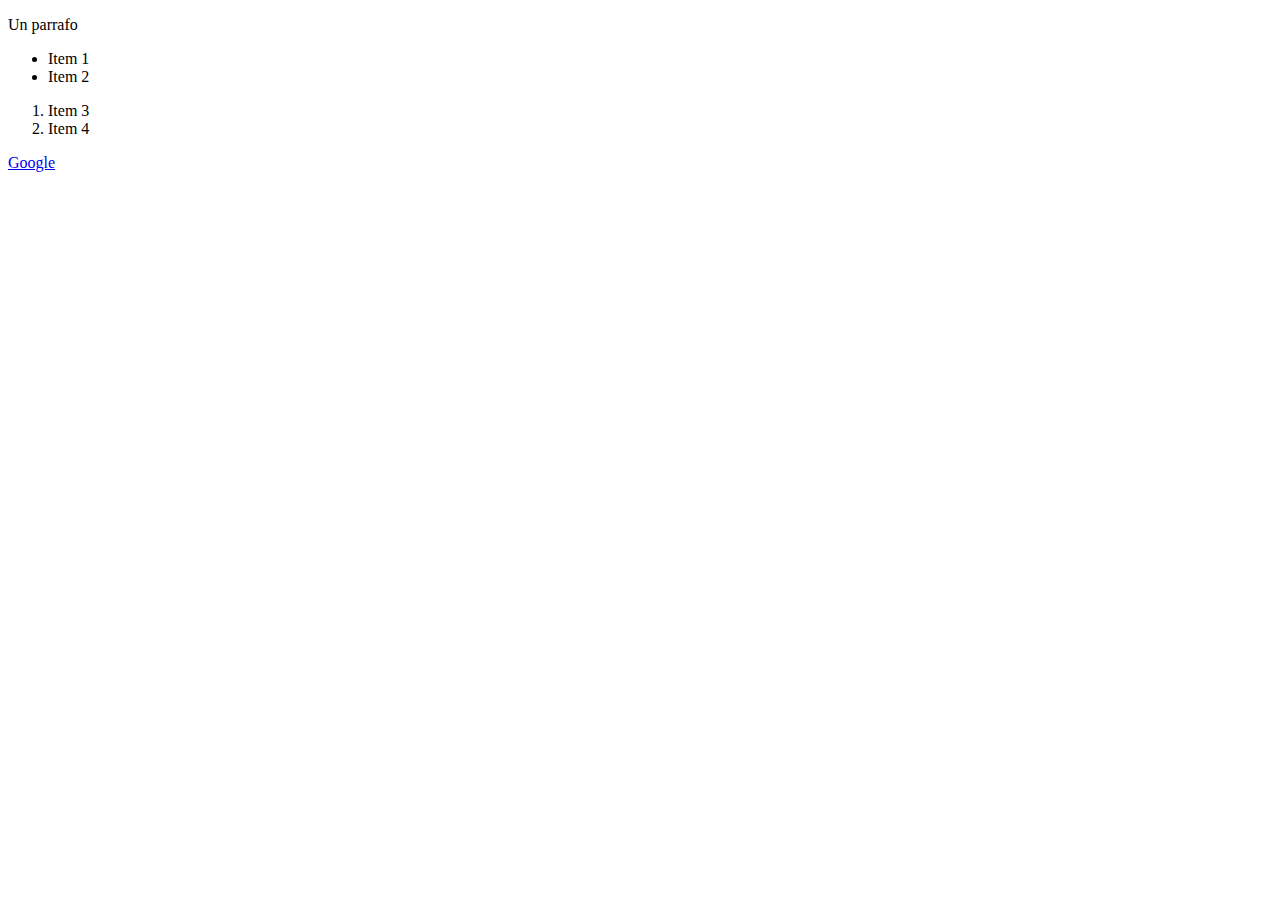
<file: intro/index.html>
<!DOCTYPE html>
<html>
    <head>
        <title>Mi primera pagina web</title>
    </head>
    <body>
        <p>Un parrafo</p>
        <!--Listas-->
        <div>
            <ul> <!--Unordered List-->
                <li>Item 1</li> <!--List Item-->
                <li>Item 2</li>
            </ul>
        </div>

        <div>
            <ol> <!--Ordered List-->
                <li>Item 3</li>
                <li>Item 4</li>
            </ol>
        </div>

        <a href="https://www.google.com/?hl=es">Google</a>   <!--Anchor: sirve para poner links. href: link-->
    </body>
</html>
</file>
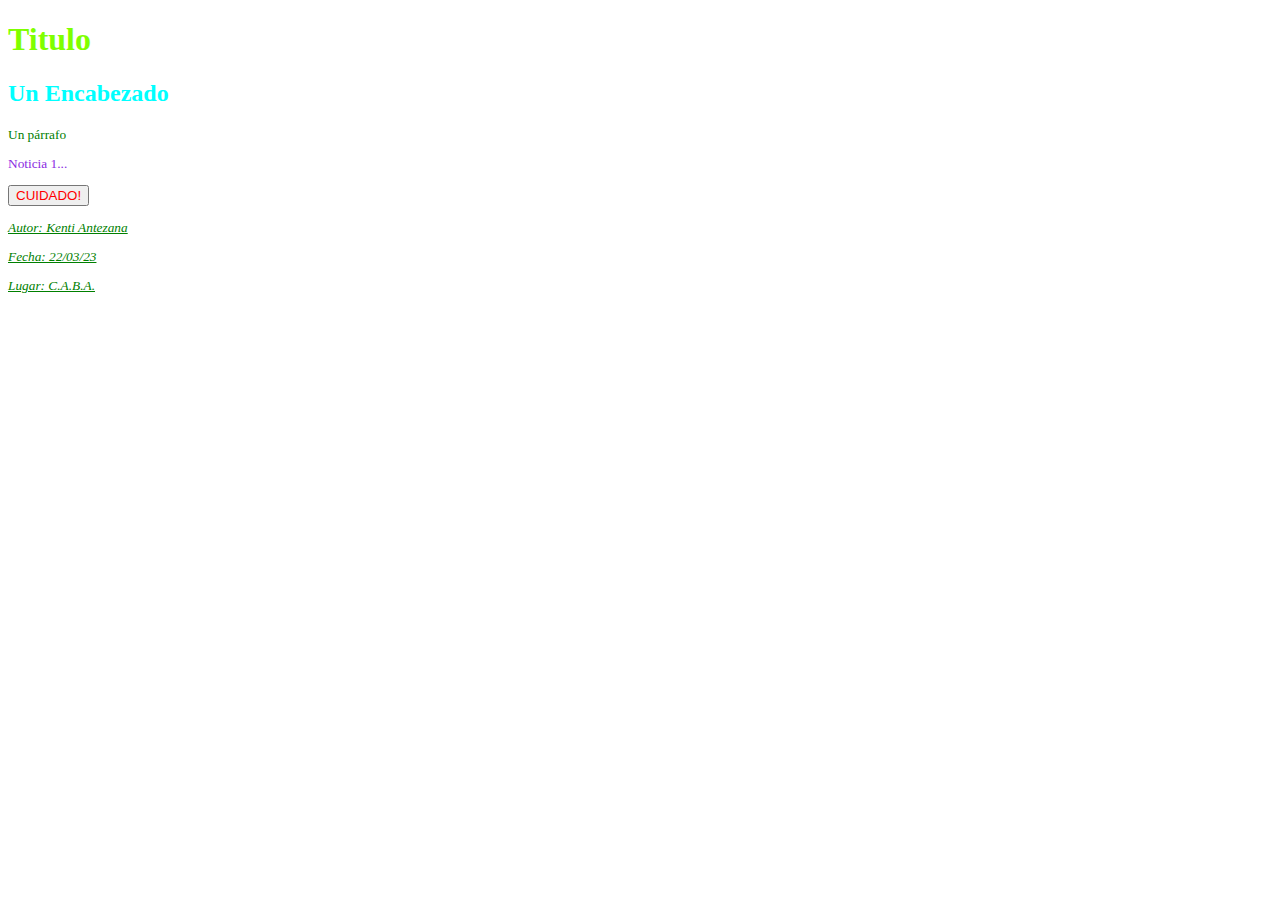
<file: css/webconcss.html>
<!DOCTYPE html>
<html lang="en">
<head>
    <meta charset="UTF-8">
    <meta http-equiv="X-UA-Compatible" content="IE=edge">
    <meta name="viewport" content="width=device-width, initial-scale=1.0">
    <link rel="stylesheet" href="estilos.css">
    <title>Document</title>
</head>
<body>
    <h1>Titulo</h1>
    <h2 class="encabezado">Un Encabezado</h2>
    <p>Un párrafo</p>
    <p id="primera-noticia">Noticia 1...</p>

    <button class="warning">CUIDADO!</button>

    <footer>
        <p class="autor">Autor: Kenti Antezana</p>
        <p class="fecha">Fecha: 22/03/23</p>
        <p class="ubicacion">Lugar: C.A.B.A.</p>
    </footer>
</body>
</html>

<!--
la etiqueta <link rel="stylesheet" href="estilos.css"> importa la hoja de estilos a nuestro html



-->
</file>
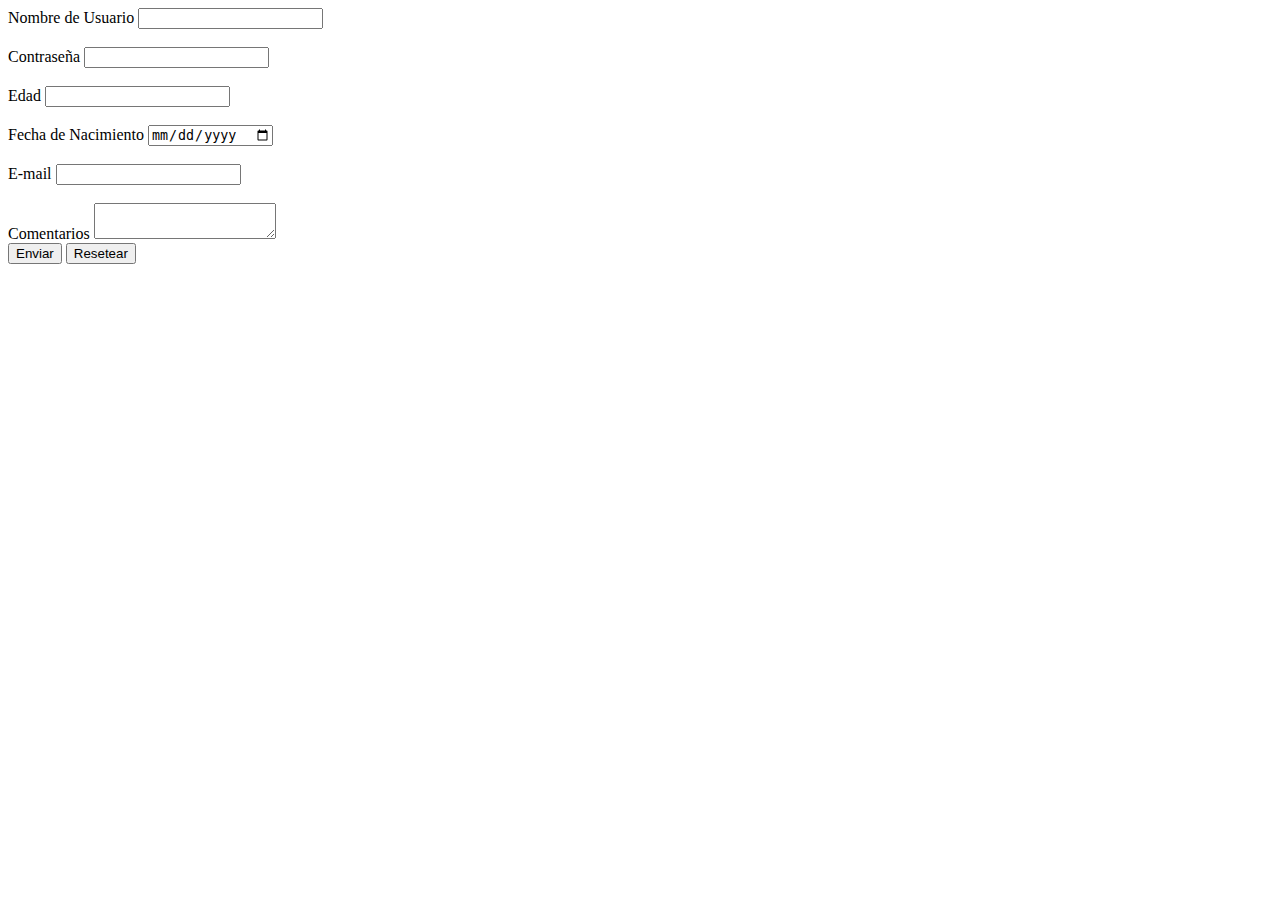
<file: forms-tables/forms.html>
<!DOCTYPE html>
<html>
  <head>
	<meta charset="utf-8">
    <title>Formularios</title>
  </head>
  <body>
    <form action="results.html" method="GET">  <!--el atrib action hace referencia a la url o archivo al que se desea enviar el formulario . La ruta del archivo es relativa -->
      <div>
        <label for="nombreUsuario">Nombre de Usuario</label>
        <!--label permite asociar al input de id "nombreUsuario" con el texto Nombre de Usuario. Al hacer click en el texto, se "-->
        <!--pone para escribir en su input correspondiente-->
        <input id="nombreUsuario" name="nombreUsuario" required/> 
      </div>
      <br>
      <div>
        <label for="password">Contraseña</label>  
        <input id="password" name="password" type="password" required/> 
      </div>
      <br>
      <div>
        <label for="edad">Edad</label>
        <input type="number" id="edad" min=0>
      </div>
      <br>
      <div>
        <label for="fechaDeNacimiento">Fecha de Nacimiento</label>
        <input type="date" name="fechaDeNacimiento" id="fechaDeNacimiento">
      </div>
      <br>
      <div>
        <label for="email">E-mail</label>
        <input type="email" id="email">
      </div>
      <br>
      <div>
        <label for="comentarios">Comentarios</label>
        <textarea name="comentarios" id="comentarios" ></textarea>  <!--Sirve para crear un campo de tamaño variable-->
      </div>
      <button type="submit">Enviar</button>
      <button type="reset">Resetear</button>
    </form>
  </body>
</html>


<!--Atributos para input-->
<!--
  Types:

  password: el valor se muestra en puntitos
  number: solo valores numericos
  email: valores de tipo mail (requiere que tenga un @)
  min/max: minimo y maximo valor (tipo numerico)
  step: para que los valores numericos vayan de n en n
  date: de tipo fecha
  required: indica que el campo debe ser llenado si o si
  name: indicara el nombre representativo con el que se enviara el input como query params en la url de "action"

-->
<!-- Atributos para button
  Types:
    submit: submit es aquel que presionando enter va a cargar el formulario al form-handler. el form-handler esta definido en el atrib action de form
    reset: reset es aquel que al presionarlo resetea los valores de los campos. Si tenian valores predeterminados pone esos. Si no, los deja vacios




-->
</file>
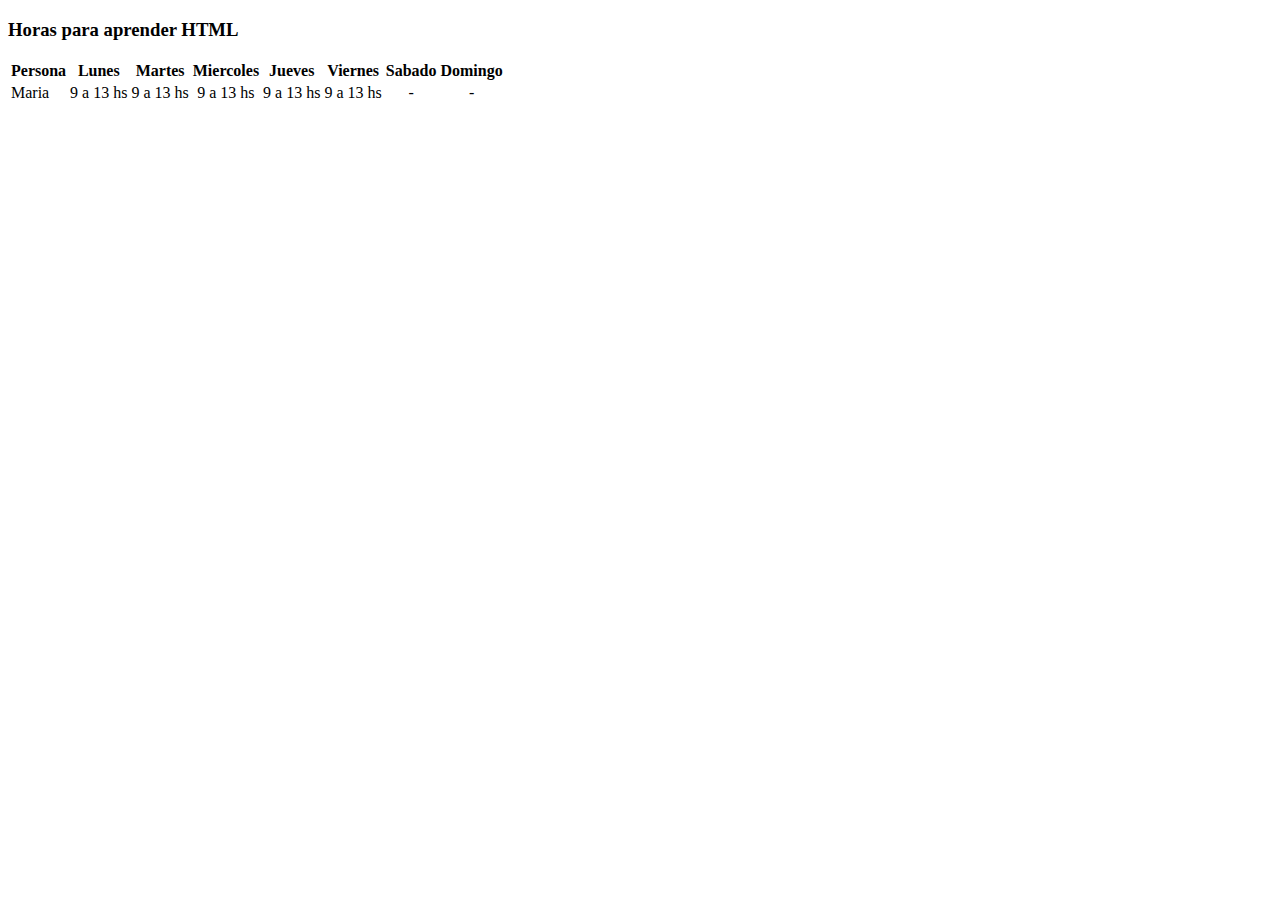
<file: forms-tables/tables.html>
<!DOCTYPE html>
<html lang="en">
<head>
    <title>Tablas</title>
</head>
<body>
    <h3>Horas para aprender HTML</h3>
    <div>
        <table>
            <tr>
                <th  align="center">Persona</th>
                <th align="center">Lunes</th>
                <th align="center">Martes</th>
                <th align="center">Miercoles</th>
                <th align="center">Jueves</th>
                <th align="center">Viernes</th>
                <th align="center">Sabado</th>
                <th align="center">Domingo</th>
            </tr>
            <tr>
                <td>Maria</td>  
                <td align="center">9 a 13 hs</td>
                <td align="center">9 a 13 hs</td>
                <td align="center">9 a 13 hs</td>
                <td align="center">9 a 13 hs</td>
                <td align="center">9 a 13 hs</td>
                <td align="center">-</td>
                <td align="center">-</td>
            </tr>
        </table>
    </div>
    
</body>
</html>


<!--
tr: table row
th: table header
td: table data


-->
</file>
<file: css/estilos.css>
h1 {
    color:chartreuse; /* indico que todos los titulos h1 tendran las propiedades entre llaves*/
}

p {
    color: blue; /*todos los párrafos seran azules*/
    font-size: 10pt;
    color: green;  /* el atributo que viene despues pisa al anterior. en este caso el color verde pisa al azul*/
}

#primera-noticia {  /*Selector por id: indico los estilos de todas las etiquetas que tengan el id "primera-noticia" */
    color: blueviolet;
    font-family: 'Times New Roman', Times, serif;
}
.encabezado { /*Indico que todas las etiquetas con la clase "encabezado" tengan las siguientes propiedades*/
    color: aqua;
    font: bold;
}

* {  /* indica los estilos de todo*/

}

*.warning { /* indica el estilo de todo lo que tenga la clase warning*/
    color: red;
}

.autor, .fecha, .ubicacion {  /* Le aplico estilos a mas de una clase. Tambien puedo combinar con etiquetas o selectores de id*/
    text-decoration: underline;
    font-style: italic;
}


/* tambien se pueden combinar: p#primera-noticia  :todos los que sean parrafos y tengan el id "primera-noticia" 

*/

/*FORMAS DE DEFINIR UN COLOR*/

.color-hexadecimal {        /*Hexadecimal*/
    color: #BCE784;
}

.color-rgb {
    color: rgb(100, 0, 150);  /**RGB (red,green, blue)*/
}

.color-rgba {
    color: rgba(100, 0, 150, 0.5);  /* RGBA: el ultimo parametro define la transparencia u opacidad del color. Se introduce un valor del 0 al 1. Si es 1 es un RGB normal*/
}


/*FONDOS*/
.fondo{
    /*background-color: #BCE784;*/
    background-image: url(../multimedia/imagenes/png-clipart-web-development-logo-computer-programming-design-trademark-logo.png);  /*La url puede ser externa o un path de una img local*/
    background-position: top,center; /*Tambien puedo elegir como centrar un fondo*/
}
</file>
